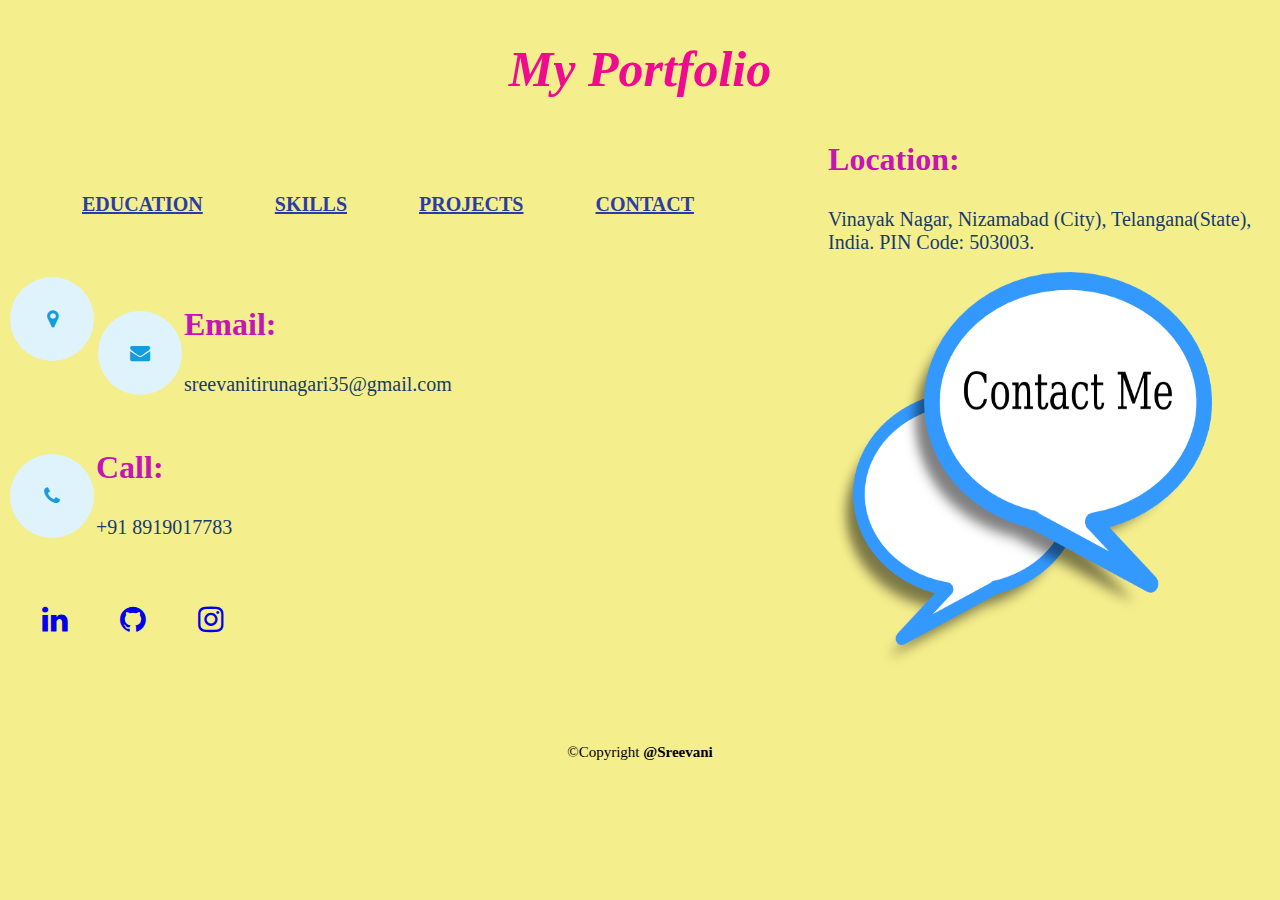
<file: contact.html>
<!DOCTYPE html>
<html>
    <head>
        <title> Sreevani's Portfolio (HTML&CSS)</title>
        <link rel="stylesheet" href="https://cdnjs.cloudflare.com/ajax/libs/font-awesome/4.7.0/css/font-awesome.min.css">
        <style>
        body{
            background-color: rgb(245, 238, 140);
        }
        h1 { 
        font-style: oblique; 
        color: rgb(240, 10, 144);
        margin : 40px;
        text-align: center;
        font-size: 50px;
        }
        a {
        padding: 14px 14px;
        font-weight: bold;
        font-size: 20px;
        height: 100px;
        width: 100%;
        }
        img {
        padding-left: 40px;
        padding-right: 60px;
        padding-bottom: 60px;
        width:30%;
        height: 400px;
        float:right;
        }
       
        li a:hover {
        background-color: white;
        font-size: medium;
        }
        nav ul{
        float: left;
        margin-right: 100px;
        }
        nav ul li{
        display: inline-block;
        line-height: 100px;
        margin: 0 20px;
        }
        nav ul li a{
        color: rgb(42, 61, 165);
        text-transform: uppercase;
     
        }
        .info .email:hover i, .info .address:hover i, .info .phone:hover i {
            background: #149ddd;
            color: #fff;
        }
        .info h4 {
            padding: 0 0 0 60px;
            font-size: 32px;
            font-weight: 600;
            margin-bottom: 15px;
            color: #c515b6;
            }

        .info p {
            padding: 0 0 10px 60px;
            margin-bottom: 20px;
            font-size: 20px;
            color: #173b6c;
            }
        .info .address p, .info .email p, .info .phone p{
            padding-top: 10px;
            }
        .info i {
            font-size: 20px;
            color: #149ddd;
            float: left;
            width: 44px;
            height: 44px;
            background: #dff3fc;
            display: flex;
            justify-content: center;
            align-items: center;
            border-radius: 50px;
            transition: all 0.3s ease-in-out;
        }
        .fa {
            padding: 20px;
            font-size: 30px;
            width: 30px;
            text-align: center;
            text-decoration: none;
            margin: 5px 2px;
            border-radius: 50%;
        }

        .fa:hover {
            opacity: 0.9;
        }
        .social-media{
            padding: 10px;
            border-radius: 50px;
            align-items: center;
        }
        footer{
            padding: 5px;
            text-align: center;
            font-size: 15px;
        }
        </style>
    </head>
    <body>
        <h1> My Portfolio</h1> 
    <nav> 
        <ul>
        
        <li> <a href="education.html"> Education</a> </li>
        <li> <a href="skills.html"> Skills</a> </li>
        <li> <a href="projects.html"> Projects</a> </li>
        <li> <a href="contact.html"> Contact</a> </li>
        </ul>
    </nav>
    <div> 
        <img src="contact1.png" alt="Contact">
    </div>
    <div class="info">
    <div class="address" >
        <i class="fa fa-map-marker" ></i>
        <h4>Location:</h4>
        <p>Vinayak Nagar, Nizamabad (City), Telangana(State), India.
            PIN Code: 503003.</p>
      </div>

      <div class="email">
        <i class="fa fa-envelope"></i>
        <h4>Email:</h4>
        <p>sreevanitirunagari35@gmail.com</p>
      </div>

      <div class="phone">
        <i class="fa fa-phone"></i>
        <h4>Call:</h4>
        <p>+91 8919017783</p>
      </div>
    </div>
    <div class="social-media">
        <a href="https://www.linkedin.com/in/sreevani-tirunagari-b4a1b81a8/" class="fa fa-linkedin"></a>
        <a href="https://github.com/sreevani-tirunagari" class="fa fa-github"></a>
        <a href="https://www.instagram.com/tirunagari_0912/" class="fa fa-instagram"></a>
    </div>
    </body>
    <footer>  &copy;Copyright <strong> @Sreevani </strong></footer>
</html>
</file>
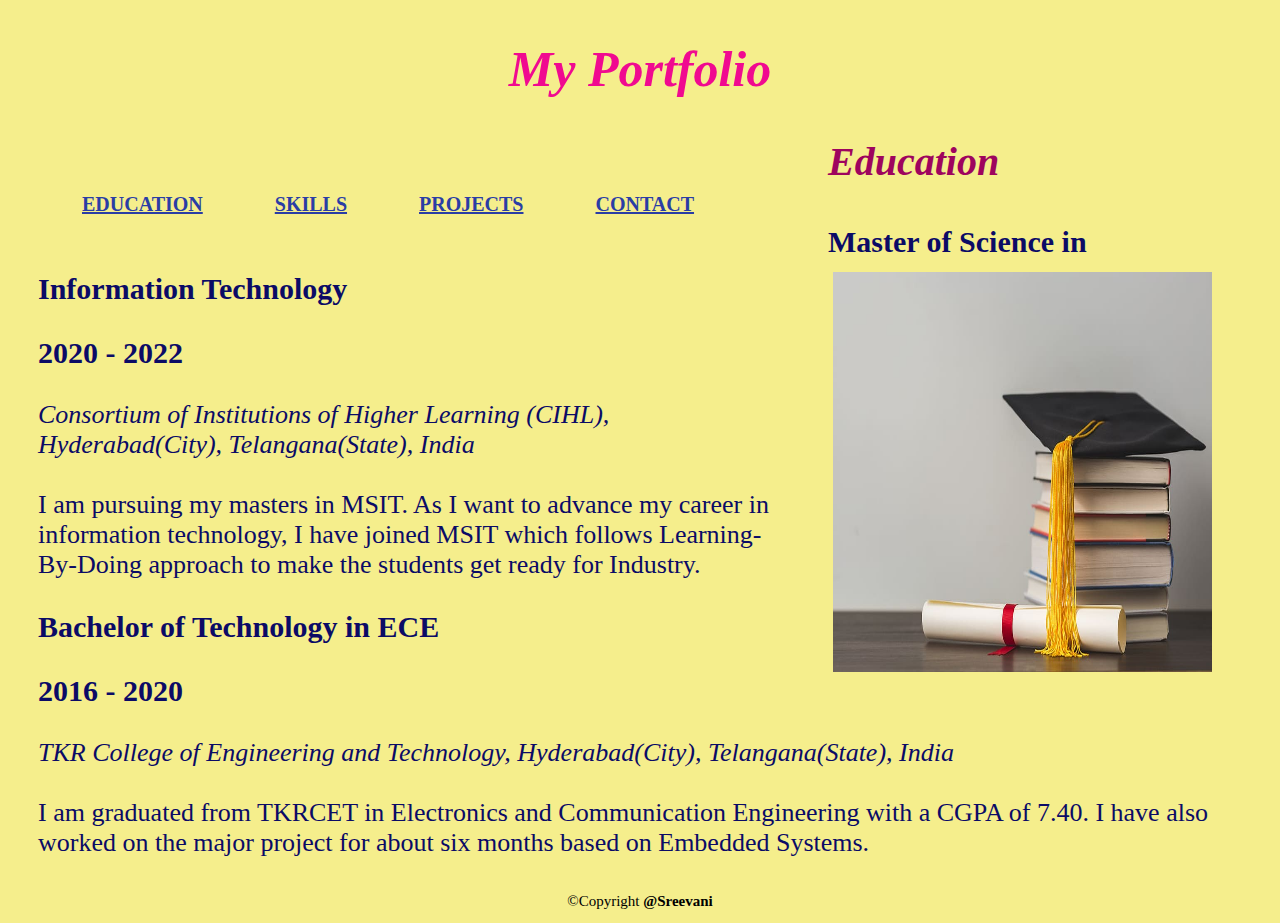
<file: education.html>
<!DOCTYPE html>
<html>
    <head>
        <title> Sreevani's Portfolio (HTML&CSS)</title>
        <style>
        body{
            background-color: rgb(245, 238, 140);
        }
        h1 { 
            font-style: oblique; 
            color: rgb(240, 10, 144);
            margin : 40px;
            text-align: center;
            font-size: 50px;
        }
        a {
            padding: 14px 14px;
            font-weight: bold;
            font-size: 20px;
            height: 100px;
            width: 100%;
        }
        img {
            padding-left: 40px;
            padding-right: 60px;
            padding-bottom: 60px;
            width:30%;
            height: 400px;
            float:right;
        }
        h4,h5 {
            font-style: normal;
            color :rgb(11, 11, 102);
            margin: 30px;
            font-size: 30px; 
        }
        p {
            font-style: normal;
            color :rgb(11, 11, 102);
            margin: 30px;
            font-size: 26px; 
        }
        .resume-title {
            font-style: oblique; 
            color: rgb(158, 4, 94);
            margin : 40px;
            text-align: Left;
            font-size: 40px;
            font-weight: bold;

        }
       
        li a:hover {
            background-color: white;
            font-size: medium;
        }
        nav ul{
            float: left;
            margin-right: 100px;
        }
        nav ul li{
            display: inline-block;
            line-height: 100px;
            margin: 0 20px;
        }
        nav ul li a{
            color: rgb(42, 61, 165);
            text-transform: uppercase;
        }
        footer{
            padding: 5px;
            text-align: center;
            font-size: 15px;
        }
        </style>
    </head>
    <body>
        <h1> My Portfolio</h1> 
    <nav> 
        <ul>
        
        <li> <a href="education.html"> Education</a> </li>
        <li> <a href="skills.html"> Skills</a> </li>
        <li> <a href="projects.html"> Projects</a> </li>
        <li> <a href="contact.html"> Contact</a> </li>
        </ul>
    </nav>
    <div> 
        <img src="education.jpg" alt="Education">
    </div>
    <h3 class="resume-title">Education</h3>
            <div class="resume-item">
              <h4>Master of Science in Information Technology </h4>
              <h5>2020 - 2022</h5>
              <p><em>Consortium of Institutions of Higher Learning (CIHL), Hyderabad(City), Telangana(State), India</em></p>
              <p> I am pursuing my masters in MSIT. As I want to advance my career in information technology, I have joined MSIT which follows Learning-By-Doing approach to make the students get ready for Industry.</p>
            </div>
            <div class="resume-item">
              <h4>Bachelor of Technology in ECE</h4>
              <h5>2016 - 2020</h5>
              <p><em>TKR College of Engineering and Technology, Hyderabad(City), Telangana(State), India</em></p>
              <p> I am graduated from TKRCET in Electronics and Communication Engineering with a CGPA of 7.40. I have also worked on the major project for about six months based on Embedded Systems.</p>
            </div>
    </body>
    <footer>  &copy;Copyright <strong> @Sreevani </strong></footer>
</html>
</file>
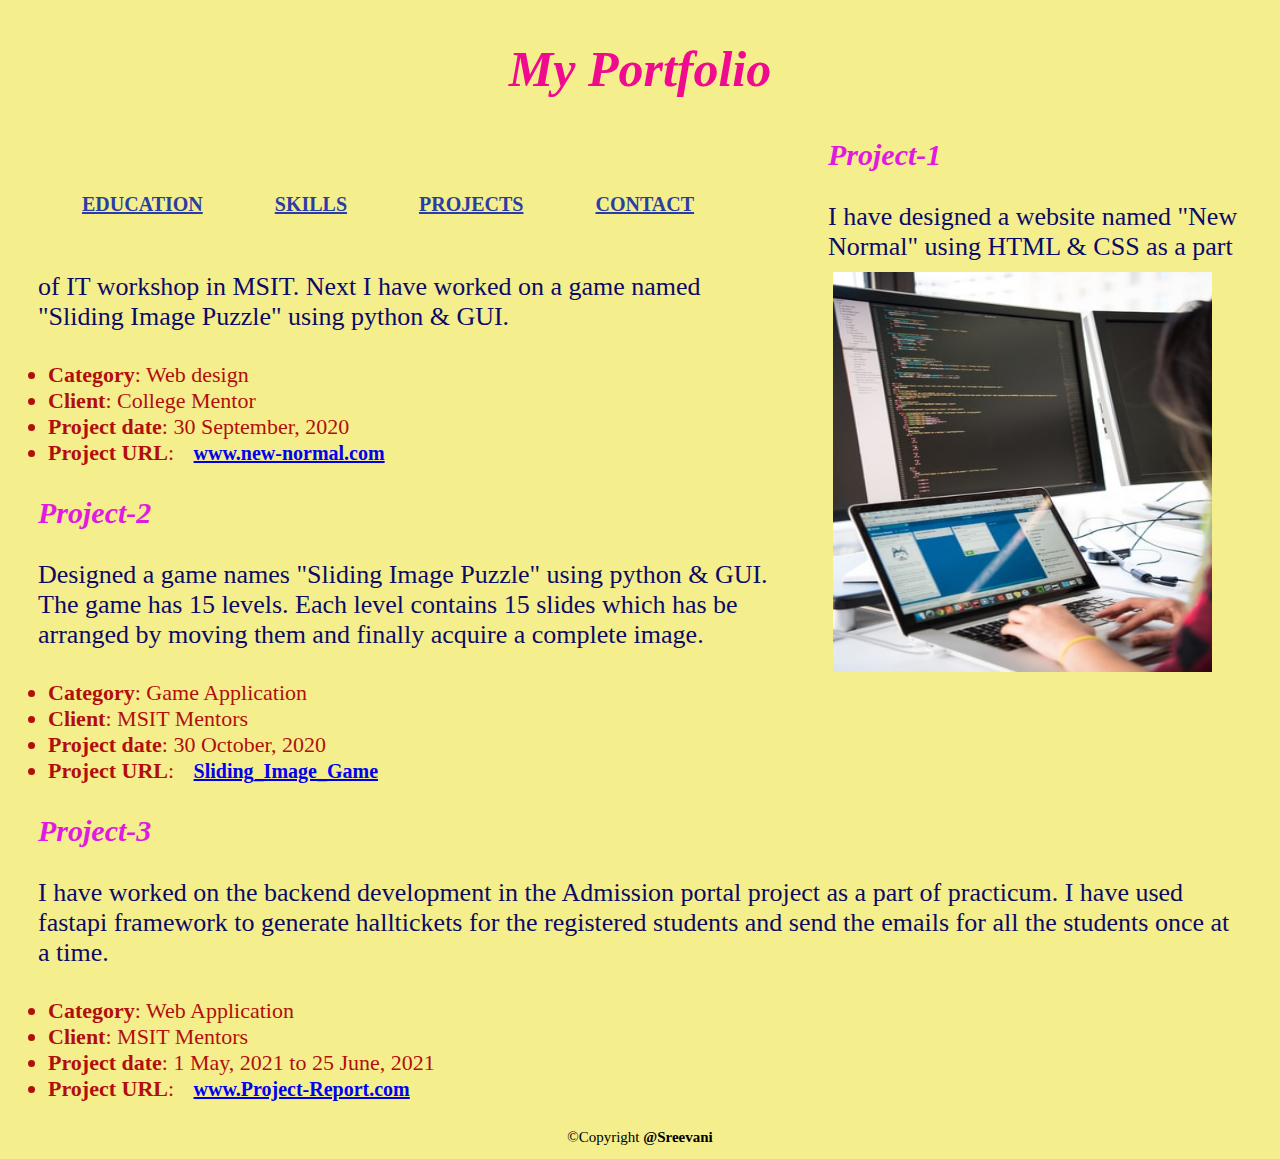
<file: projects.html>
<!DOCTYPE html>
<html>
    <head>
        <title> Sreevani's Portfolio (HTML&CSS)</title>
        <style>
        body{
            background-color: rgb(245, 238, 140);
        }
        h1 { 
        font-style: oblique; 
        color: rgb(240, 10, 144);
        margin : 40px;
        text-align: center;
        font-size: 50px;
        }
        h4,h5 {
            font-style: oblique;
            color :rgb(223, 27, 223);
            margin: 30px;
            font-weight: bold;
            font-size: 30px; 
        }
        p {
            font-style: normal;
            color :rgb(11, 11, 102);
            margin: 30px;
            font-size: 26px; 
        }
        a {
            padding: 14px 14px;
            font-weight: bold;
            font-size: 20px;
            height: 100px;
            width: 100%;
        }
        img {
            padding-left: 40px;
            padding-right: 60px;
            padding-bottom: 60px;
            width:30%;
            height: 400px;
            float:right;
        }
       
        li a:hover {
            background-color: white;
            font-size: medium;
        }
        nav ul{
            float: left;
            margin-right: 100px;
        }
        nav ul li{
            display: inline-block;
            line-height: 100px;
            margin: 0 20px;
        }
        nav ul li a{
            color: rgb(42, 61, 165);
            text-transform: uppercase; 
        }
        .details {
            font-style: normal;
            font-size: 22px;
            color: rgb(177, 14, 14);
        }
        footer{
            padding: 5px;
            text-align: center;
            font-size: 15px;
        }
        </style>
    </head>
    <body>
        <h1> My Portfolio</h1> 
    <nav> 
        <ul>
        
        <li> <a href="education.html"> Education</a> </li>
        <li> <a href="skills.html"> Skills</a> </li>
        <li> <a href="projects.html"> Projects</a> </li>
        <li> <a href="contact.html"> Contact</a> </li>
        </ul>
    </nav>
    
    <div class="left"> 
        <img src="project.jpg" alt="Education">
        <h4> Project-1 </h4>
        <p> I have designed a website named "New Normal" using HTML &amp; CSS as a part of IT workshop in MSIT. Next I have worked on a game named "Sliding Image Puzzle" using python &amp; GUI. </p>
        <div class="details" >
        <ul>
            <li><strong>Category</strong>: Web design</li>
            <li><strong>Client</strong>: College Mentor</li>
            <li><strong>Project date</strong>: 30 September, 2020</li>
            <li><strong>Project URL</strong>: <a href="https://sreevani-tirunagari.github.io/new-normal/"> www.new-normal.com</a></li>
          </ul>
        </div>
    </div>
    <div> 
        <h4> Project-2 </h4>
        <p> Designed a game names "Sliding Image Puzzle" using python &amp; GUI. The game has 15 levels. Each level contains 15 slides which has be arranged by moving them and finally acquire a complete image.</p>
        <div class="details"> 
            <ul>
                <li><strong>Category</strong>: Game Application </li>
                <li><strong>Client</strong>: MSIT Mentors</li>
                <li><strong>Project date</strong>: 30 October, 2020</li>
                <li><strong>Project URL</strong>: <a href="https://github.com/sreevani-tirunagari/CSPP-Project.git"> Sliding_Image_Game</a></li>
              </ul>
        </div>
    </div>
    <div> 
        <h4> Project-3 </h4>
        <p>  I have worked on the backend development in the Admission portal project as a part of practicum. I have used fastapi framework to generate halltickets for the registered students and send the emails for all the students once at a time. </p>
        <div class="details"> 
            <ul>
                <li><strong>Category</strong>: Web Application </li>
                <li><strong>Client</strong>: MSIT Mentors</li>
                <li><strong>Project date</strong>: 1 May, 2021 to 25 June, 2021</li>
                <li><strong>Project URL</strong>: <a href="https://docs.google.com/document/d/14cpvikXVrNreuZRGCwldrTWQ4zpoqt6YZf1f7Fc3p-M/edit?usp=sharing"> www.Project-Report.com</a></li>
              </ul>
        </div>
    </div>
    </body>
    <footer>  &copy;Copyright <strong> @Sreevani </strong></footer>
</html>
</file>
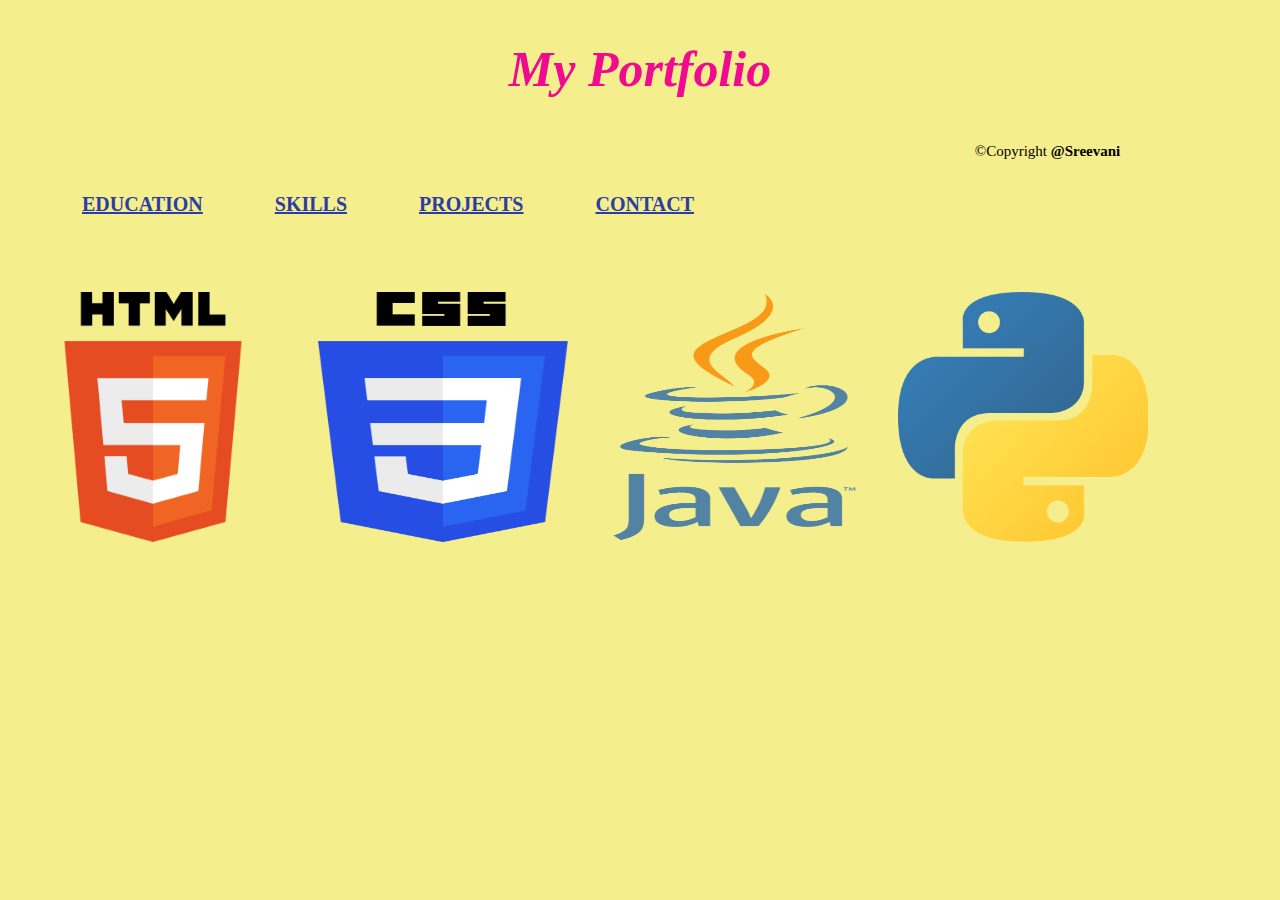
<file: skills.html>
<!DOCTYPE html>
<html>
<head> 
    <title> Sreevani's Portfolio (HTML&CSS) </title>
    <style> 
    body { 
        background-color: rgb(245, 238, 140);
    }
    h1 { 
        font-style: oblique; 
        color: rgb(240, 10, 144);
        margin : 40px;
        text-align: center;
        font-size: 50px;
    }
    h2{
        font-style: oblique; 
        color:rgb(240, 10, 144);
        Text-align: right;
        font-size: 45px;

    }
    p {
       font-style: normal;
       color :rgb(11, 11, 102);
       margin: 30px;
       font-size: 28px; 
    }
    img {
        padding: 20px;
        width:250px;
        height: 250px;
        float:left;       
    }
    a {
      padding: 14px 14px;
      font-weight: bold;
      font-size: 20px;
      height: 100px;
      width: 100%;
    }
       
    li a:hover {
      background-color: white;
      font-size: medium;
    }
    nav ul{
      float: left;
      margin-right: 100px;
    }
    nav ul li{
      display: inline-block;
      line-height: 100px;
      margin: 0 20px;
    }
    nav ul li a{
      color: rgb(42, 61, 165);
      text-transform: uppercase;
     
    }
    .skilla{
        height: 50%;
        width: 50%;
    }
    footer{
        padding: 5px;
        text-align: center;
        font-size: 15px;
        }

    </style>
</head>
<body>
    <h1> My Portfolio</h1> 
    <nav> 
        <ul>
        
        <li> <a href="education.html"> Education</a> </li>
        <li> <a href="skills.html"> Skills</a> </li>
        <li> <a href="projects.html"> Projects</a> </li>
        <li> <a href="contact.html"> Contact</a> </li>
        </ul>
    </nav>
    <div class="skilla">  
        <img src= "html.jpg" alt= "HTML">
        <img src= "css.jpg" alt= "CSS">
    </div>
    <div class="img">
        <img src= "java.jpg" alt= "JAVA">
        <img src= "python.jpg" alt= "PYTHON">
    </div>
</body>
<footer>  &copy;Copyright <strong> @Sreevani </strong></footer>
</html>
</file>
